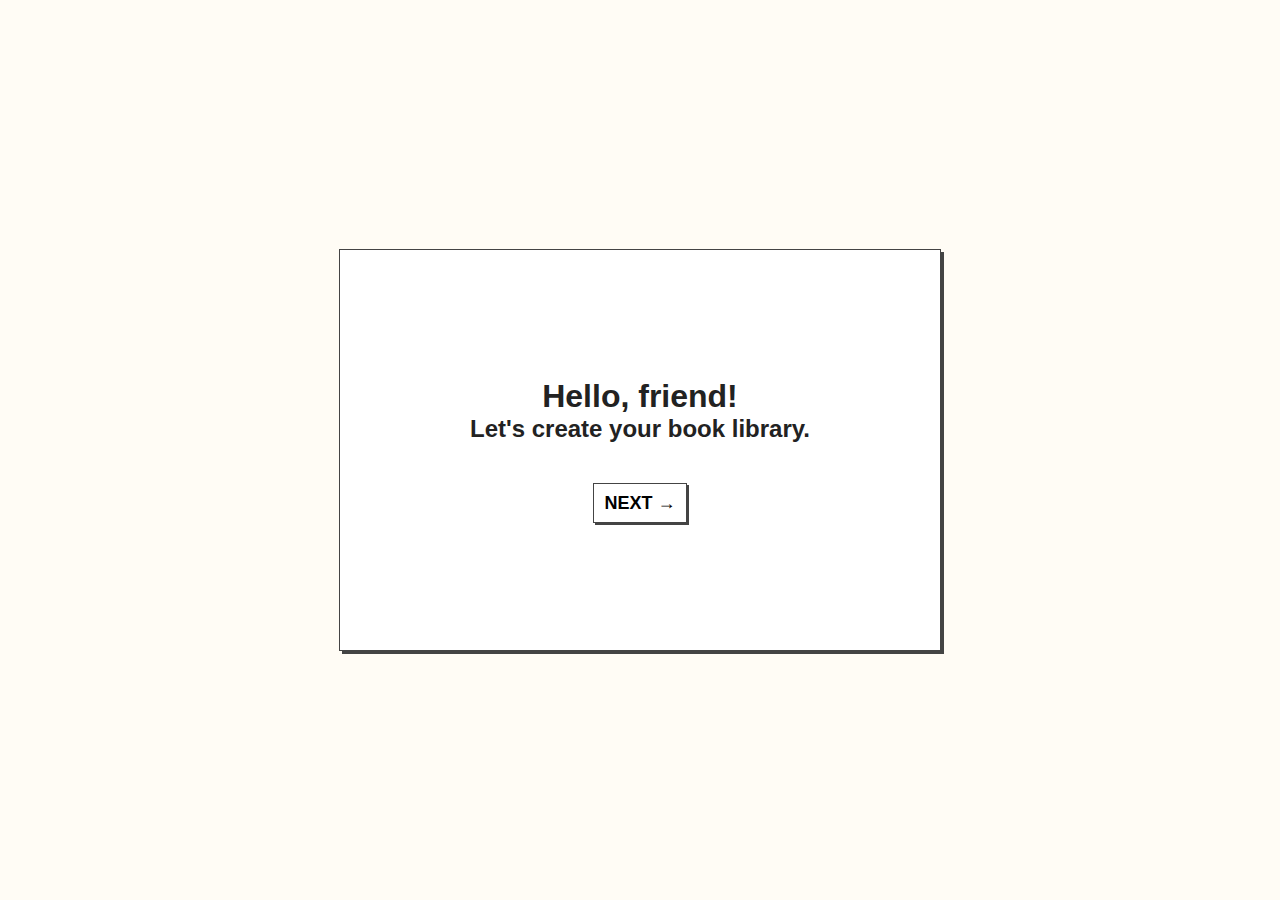
<file: intro.html>
<!DOCTYPE html>
<html lang="en">
<head>
  <meta charset="UTF-8">
  <meta name="viewport" content="width=device-width, initial-scale=1.0">
  <meta http-equiv="X-UA-Compatible" content="ie=edge">
  <link rel="stylesheet" href="style.css">
  <title>Book List</title>
</head>
<body>
  <div class="intro-container">
    <div class="slide">
      <div class="slide__text">
        <h1>Hello, friend!</h1>
        <h2>Let's create your book library.</h2>
      </div>
      <button class="btn slide__btn">Next &RightArrow;</button>
    </div>
  </div>
  <script src="main.js"></script>
</body>
</html>
</file>
<file: style.css>
:root {
  --main-grey: rgb(68, 68, 68);
  --main-background: rgb(196, 196, 196);
}

* {
  margin: 0;
  padding: 0;
  font-family: 'Segoe UI', Tahoma, Geneva, Verdana, sans-serif;
  transition: 300ms;
}

body {
  background: rgb(255, 252, 245);
  color: #222;
}

.banner {
  height: 25vh;
  background: url("img/alfons-morales-YLSwjSy7stw-unsplash.jpg") no-repeat center / cover;
  /* position: relative; */
}

.banner.hidden {
  height: 0;
}

.btn__banner {
  position: absolute;
  top: 10px;
  left: calc(50% - 32.125px);
}

.btn__banner.hidden {
  transform: rotate(180deg);
}

.header {
  display: flex;
  align-items: center;
  justify-content: space-between;
  padding: 10px 40px;
  background: #fff;
}

.main-heading {
  font-size: 3em;
  margin-right: 20px;
}

@media (max-width: 500px) {
  .main-heading {
    font-size: 2em;
    margin-right: 10px;
  }
  .header {
    padding: 10px 20px;
  }
}

@media (max-width: 350px) {
  .main-heading {
    font-size: 1.5em;
  }
}

.btn {
  display: flex;
  justify-content: center;
  align-items: center;
  line-height: 1;
  padding: 10px;
  background: #fff;
  border: 1px solid var(--main-grey);
  font-size: 14px;
  box-shadow: 2px 2px 0 0 var(--main-grey);
  transition: 200ms;
  font-weight: 600;
  cursor: pointer;
}

.btn:hover {
  box-shadow: 4px 4px var(--main-grey);
}

.btn:active {
  outline: none;
  box-shadow: none;
  transform: translate(4px, 4px);
}

.btn:focus {
  outline: none;
}

.btn__show {
  background: lightgreen;
  border-radius: 0;
}

.container {
  position: relative;
  display: grid;
  grid-template-columns: repeat(auto-fit, 300px);
  justify-content: center;
  border-top: 1px solid var(--main-background);
  overflow-x: scroll;
}

.column {
  width: 250px;
  min-width: 250px;
  padding: 10px;
  margin: 0 10px;
}

.column.hovered {
  border-left: 1px solid rgb(233, 216, 139);
  border-right: 1px solid rgb(233, 216, 139);
}

.column__heading {
  margin-bottom: 20px;
  border-bottom: 1px solid rgb(196, 196, 196);
  padding: 10px 0;
}


/* Side Form */

.form__overlay {
  display: none;
  opacity: 0;
  position: fixed;
  top: 0;
  height: 100%; 
  width: 100%;
  display: flex;
  justify-content: center;
  align-items: center;
  background: rgba(0, 0, 0, .95);
  z-index: -10;
}

.form__overlay.shown {
  opacity: 1;
  z-index: 999;
}

.book-form {
  display: flex;
  flex-direction: column;
  position: relative;
  padding: 20px;
  background: #fff;
  box-shadow: 3px 3px var(--main-grey);
  border: 1px solid var(--main-grey);
}

.btn__close {
  position: absolute;
  top: 20px;
  font-size: 10px;
  right: 20px;
  width: 25px;
  height: 25px;
  padding: 0;
}

.book-form > label {
  margin-bottom: 5px;
  font-size: 14px;
}

.book-form > input,
.book-form > select {
  margin-bottom: 10px;
  padding: 5px;
  border: 1px solid rgb(196, 196, 196);
  border-radius: 3px;
  font-size: 14px;
}

/* Book Card */

.book__card {
  position: relative;
  box-shadow: 3px 3px var(--main-grey);
  padding: 10px;
  border: 1px solid var(--main-grey);
  margin-bottom: 15px;
  text-transform: capitalize;
  font-family: 'Segoe UI', Tahoma, Geneva, Verdana, sans-serif;
  background: #fff;
  transition: 200ms;
}

.book__card > * {
  padding: 5px;
}

.btn__delete {
  position: absolute;
  top: 15px;
  font-size: 10px;
  right: 20px;
  width: 25px;
  height: 25px;
  line-height: 1;
  background-color: rgb(255, 91, 91);
  color: #fff;
}

.book__title {
  font-weight: 600;
  font-size: 16px;
  width: 80%;
}

.book__author {
  font-size: 14px;
  width: 80%;
}

.book__category {
  background: rgb(255, 225, 150);
  width: fit-content;
  border-radius: 3px;
  padding: 5px;
}

.book__footer {
  display: flex;
  justify-content: space-between;
  align-items: center;
  font-size: 12px;
}

/* Intro Page */

.intro-container {
  width: 600px;
  height: 400px;
  position: absolute;
  top: 50%;
  left: 50%;
  transform: translate(-50%, -50%);
  background-color: #fff;
  box-shadow: 3px 3px var(--main-grey);
  border: 1px solid var(--main-grey);
}

.slide {
  position: absolute;
  width: 100%;
  height: 100%;
  display: flex;
  flex-direction: column;
  justify-content: center;
  align-items: center;
}

.slide__text {
  text-align: center;
  margin-bottom: 40px;
}

.slide button {
  font-size: 18px;
  text-transform: uppercase;
}
</file>
